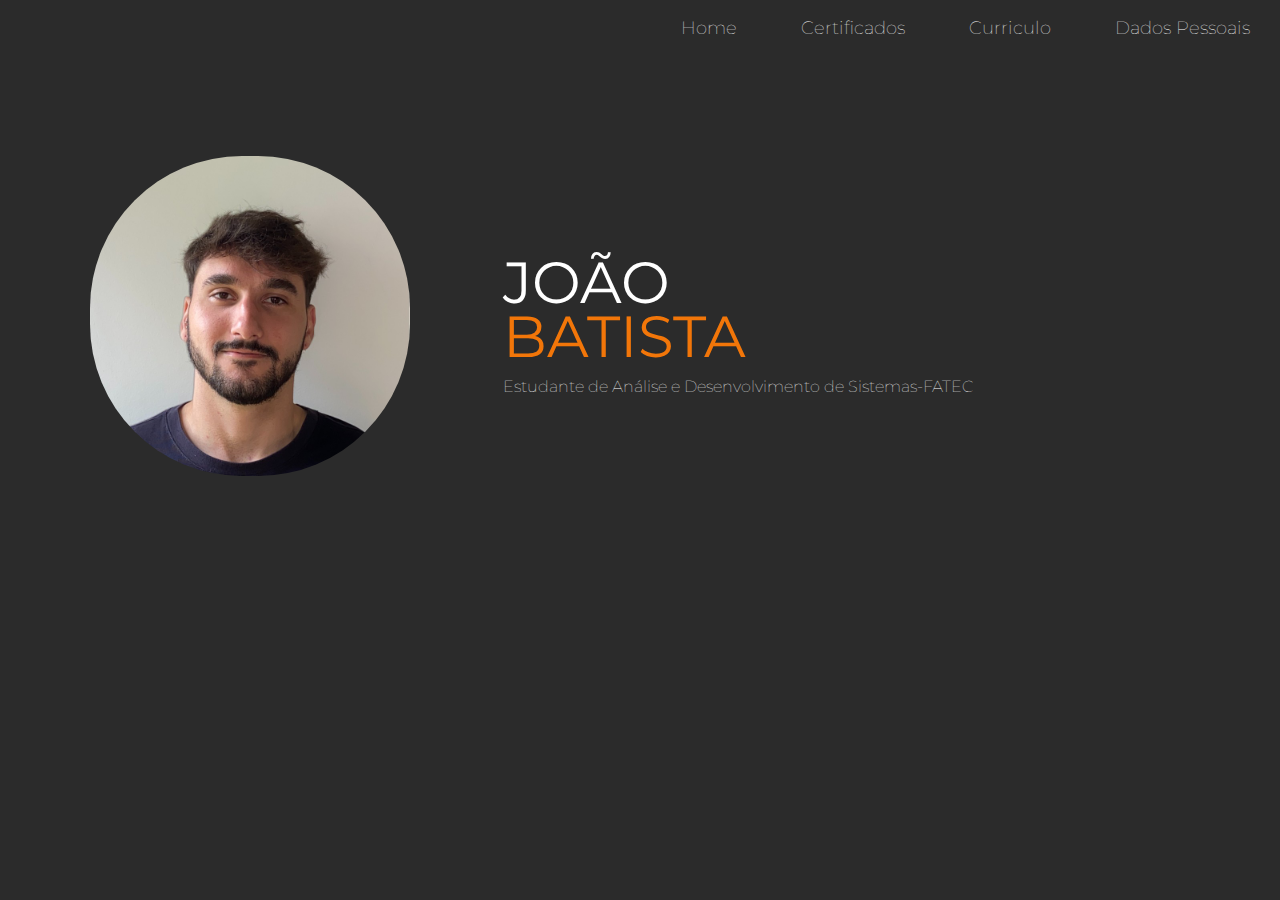
<file: index.html>
<!DOCTYPE html>
<html>
  <head>
    <title>Currículo - João Batista</title>

    <meta charset="utf-8" />
    <link rel="stylesheet" href="styles.css" />
    <link rel="preconnect" href="https://fonts.googleapis.com" />
    <link rel="preconnect" href="https://fonts.gstatic.com" crossorigin />
    <link
      href="https://fonts.googleapis.com/css2?family=Montserrat:wght@100;300;400&display=swap"
      rel="stylesheet"
    />
  </head>
  <body>
    <div id="navigation" class="navigation">
      <ul>
        <li><a href="pagina_principal 1.html">Home</a></li>
        <li><a href="certificates.html">Certificados</a></li>
        <li><a href="curriculo.html">Curriculo</a></li>
        <li><a href="info.html">Dados Pessoais</a></li>
        <li id="threeline-icon" class="threeline-icon" onclick="openNav()">
          &#9776;
        </li>
      </ul>
    </div>
    <div class="capa">
      <div class="profile-pic">
        <img src="foto.jpg" alt="joão Batista" />
      </div>
      <div class="profile-title">
        <h1>João <span>Batista</span></h1>
        <h2>Estudante de Análise e Desenvolvimento de Sistemas-FATEC</h2>
      </div>
    </div>
  </body>
</html>
</file>
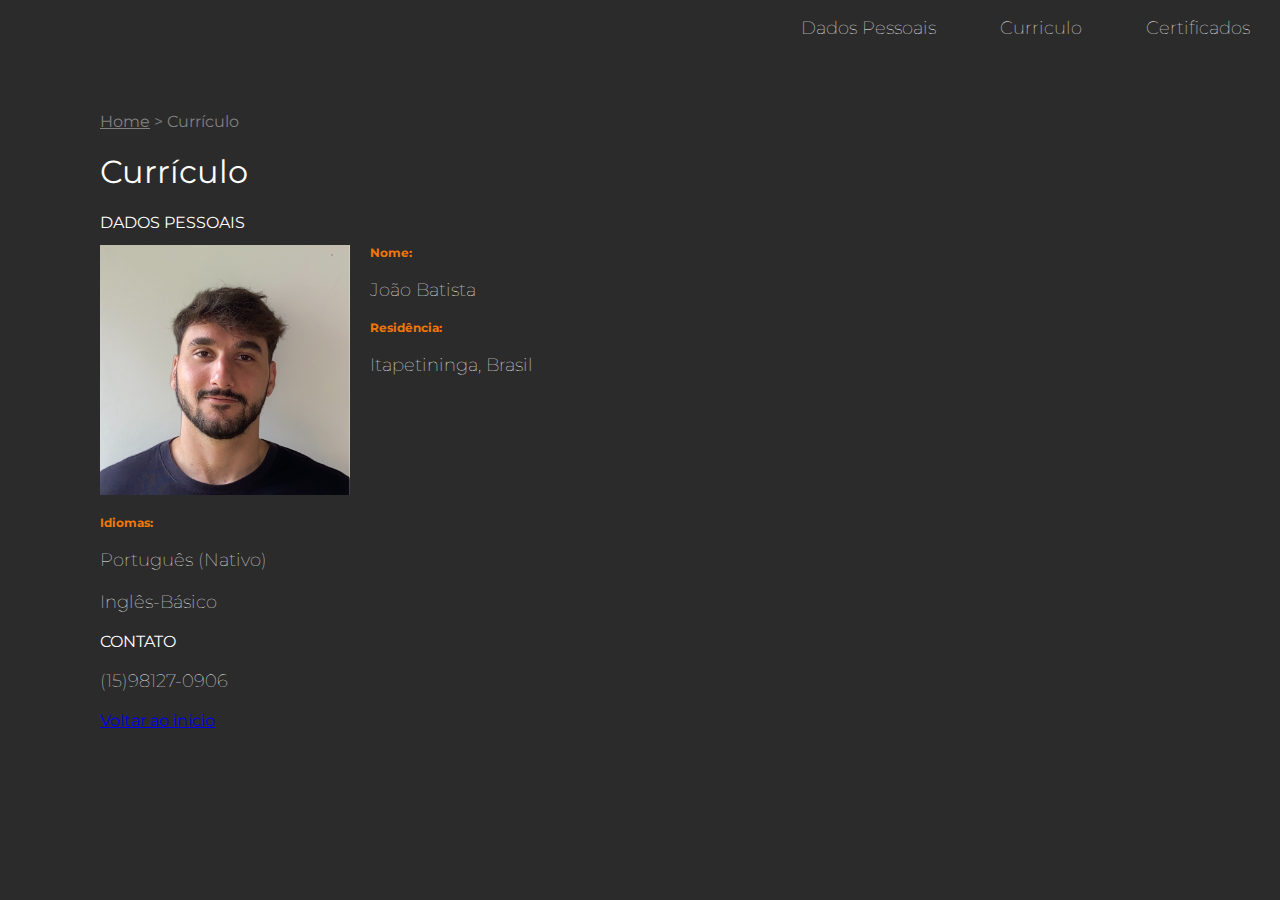
<file: pagina_principal 1.html>
<!DOCTYPE html>
<html>
	<head>
		<title>Currículo - João Batista</title>

		<meta charset="utf-8" />
		<link rel="stylesheet" href="styles.css">
		<link rel="preconnect" href="https://fonts.googleapis.com">
		<link rel="preconnect" href="https://fonts.gstatic.com" crossorigin>
		<link href="https://fonts.googleapis.com/css2?family=Montserrat:wght@100;300;400&display=swap" rel="stylesheet">
	</head>
	<body>
		
		<div class="navigation">
			<ul>
				<li><a href="info.html">Dados Pessoais</a></li>
				<li><a href="curriculo.html">Curriculo</a></li>
				<li><a href="certificates.html">Certificados</a></li>
			</ul>
		</div>
		
		<div class="main">

			<ul class="caminho">
				<li><a href="index.html">Home</a></li>
				<li>></li>
				<li>Currículo</li>
			</ul>
			<h1>Currículo</h1>

			<h2>Dados Pessoais</h2>

			<img class="cv-pic" src="foto.jpg" alt="João" width="200px" />

			<h3>Nome:</h3>
			<p>João Batista</p>
			<h3>Residência:</h3>
			<p>Itapetininga, Brasil</p>


			<h3 style="clear: left">Idiomas:</h3>

			<p>Português (Nativo)</p>
			<p>Inglês-Básico</p>
			<h2>Contato</h2>
			<p>(15)98127-0906</p>



			<a href="index.html">Voltar ao início<a>


		</div>
	</body>
</html>
</file>
<file: styles.css>
html,
body {
    margin: 0;
    padding: 0;
}

body {
    background-color: #2b2b2b;
    font-family: Montserrat, sans-serif;
}

.navigation {
    background-color: #2b2b2b;
    color: white;
    height: 56px;

    animation-name: navegacao;
    animation-duration: 4s;
}

.navigation a {
    color: white;
    text-decoration: none;
}

.navigation a:hover {
    color: #f27609;
}

.navigation ul {
    list-style: none;
    margin-top: 0;
    padding: 0;
    height: 56px;
    text-align: right;
}

.navigation li {
    display: inline-block;
    line-height: 56px;
    padding-left: 30px;
    padding-right: 30px;
    font-weight: 100;
    font-size: 18px;
}

.navigation li.threeline-icon {
    display: none;
}


.capa {
    color: white;
}

.capa span {
    color: #f27609;
    display: block;
}

.capa div {
    display: inline-block;
    height: 650px;
}

.profile-pic {
    width: 39%;
    text-align: center;

    animation-name: profile-capa;
    animation-duration: 2s;
}

.profile-pic img {
    border-radius: 152px;
    width: 320px;
    margin-top: 100px;
}

.profile-title {
    vertical-align: top;
    width: 60%;

    animation-name: titulo-capa;
    animation-duration: 2s;
}

.profile-title h1 {
    margin-top: 200px;
    font-size: 58px;
    font-weight: 400;
    text-transform: uppercase;
    line-height: 54px;
}

.profile-title h2 {
    margin-top: -26px;
    font-weight: 100;
    font-size: 16px;
}

.main {
    padding: 40px 180px 80px 100px;

    /*padding-top: 40px;
    padding-right: 180px;
    padding-bottom: 80px;
    padding-left: 100px;*/
}

.cv-pic {
    float: left;
    width: 250px;
    margin-right: 20px;
    margin-bottom: 20px;
}

.main h1 {
    color: white;
    font-size: 32px;
    font-weight: normal;

}

.main h2 {
    color: white;
    font-size: 16px;
    text-transform: uppercase;
    font-weight: normal;
}


.main h3 {
    color: #f27609;
    font-size: 12px;
}

.main p {
    color: white;
    font-size: 18px;
    font-weight: 100;
    line-height: 24px;
    text-align: justify;
}

.caminho {
    list-style: none;
    color: grey;
    padding-left: 0;
}

.caminho li {
    display: inline-block;
}

.caminho a {
    color: gray;
}

@keyframes profile-capa {
    0% {
        transform: translate(0px, 20px)
    }

    100% {
        transform: translate(0px, 0px)
    }
}

@keyframes titulo-capa {
    0% {
        transform: translate(0px, -20px)
    }

    100% {
        transform: translate(0px, 0px)
    }
}

@keyframes navegacao {
    0% {
        opacity: 0;
    }

    50% {
        opacity: 0;
    }

    100% {
        opacity: 1;
    }
}

@media (max-width: 1000px) {

    .navigation li {
        display: none;
    }

    .navigation li.threeline-icon {
        display: inline-block;
    }

    .capa div {
        display: block;
        height: auto;
    }

    .profile-pic {
        width: 100%;
    }

    .profile-pic img {
        max-width: 75%;
        margin-top: 0;
    }

    .profile-title {

        text-align: center;
        width: 100%;
    }

    .profile-title h1 {
        margin-top: 30px;
        font-size: 36px;
        margin-left: 20px;
        margin-right: 25px;
    }

    .profile-pic h2 {
        margin-top: 20px;
        margin-left: 20px;
        margin-right: 20px;
    }
}

.menuJs {
    height: auto;
}

.menuJs ul {
    height: auto;
    text-align: center;
    padding-left: 15%;
    padding-right: 15%;
}

.menuJs li {
    display: block;
    border-bottom: solid grey 1px;
    width: 100%;
    padding: 0;
}
</file>
